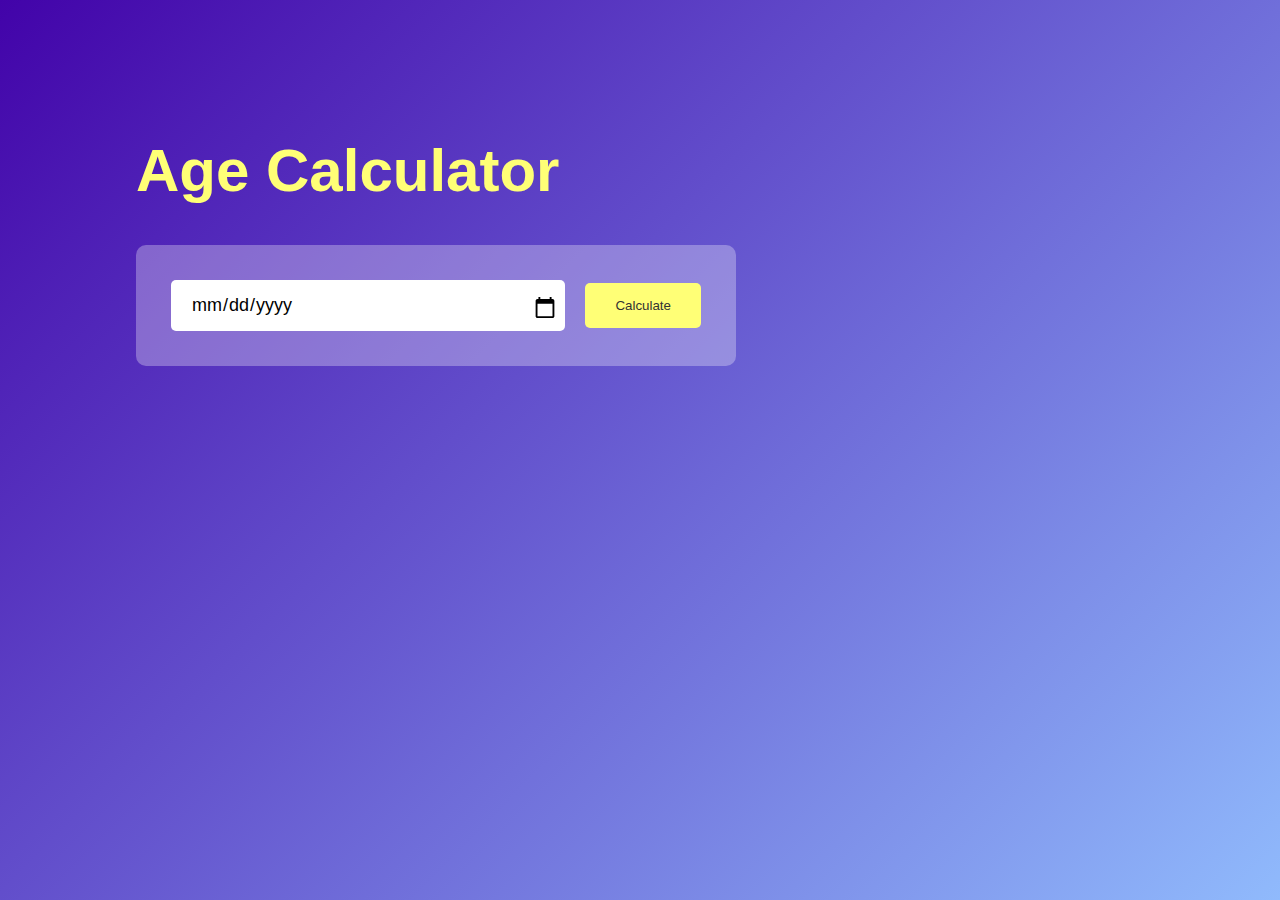
<file: CodeAlpha_Task/age calculator/index.html>
<!DOCTYPE html>
<html>
    <head>
        <meta name="viewport" content="width=device-width, initial-scale=1.0">
        <title>Age Calculator</title>
        <link rel="stylesheet" href="style.css">
        
    </head>
    <body>
        <div class="container">
            <div class="calculator">
                <h1>Age Calculator</h1>
                <div class="input-box">
                    <input type="date" id="date">
                    <button>Calculate</button>
                </div>
                <p id="result"></p>
            </div>
        </div>
        <script src="script.js"></script>
    </body>
</html>
</file>
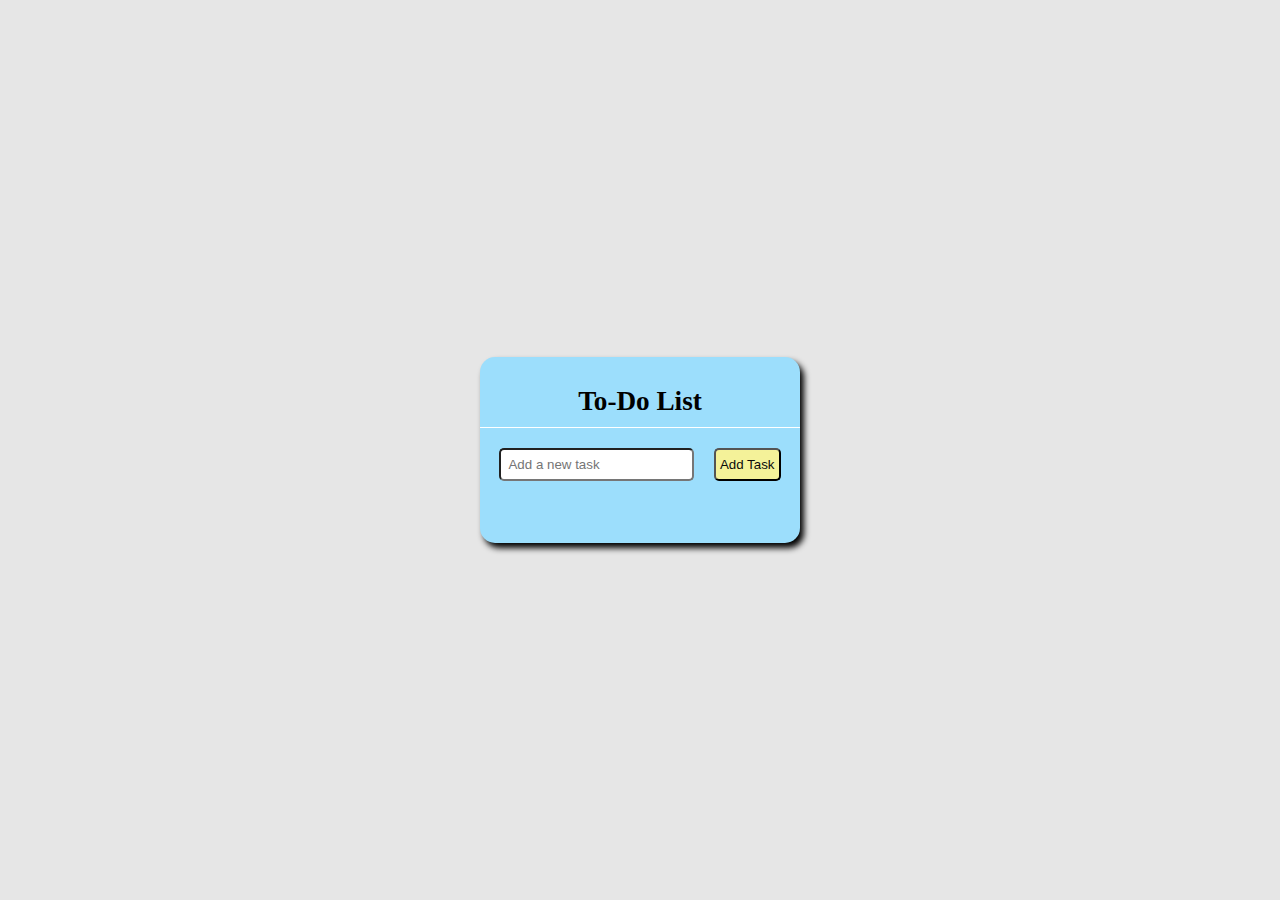
<file: CodeAlpha_Task/ToDo_List/index.html>
<!DOCTYPE html>
<html lang="en">
<head>
    <meta charset="UTF-8">
    <meta name="viewport" content="width=device-width, initial-scale=1.0">
    <title>To-Do List</title>
    <link rel="stylesheet" href="style.css">
</head>
<body>
    <div class="container" >
        <h1>To-Do List</h1>
        <div id="myform">
            <input type="text" id="inputTask" placeholder="Add a new task" required>
            <button onclick="addTask()">Add Task</button>
        </div>
        <ul id="taskList"></ul>
    </div>
    <script src="script.js"></script>
</body>
</html>
</file>
<file: CodeAlpha_Task/age calculator/style.css>
*{
    margin: 0;
    padding: 0;
    font-family: 'Poppins', sans-serif;
    box-sizing: border-box;
}

.container{
    width: 100%;
    min-height: 100vh;
    background: linear-gradient(135deg,#4203a9,#90bafc);
    color: #fff;
    padding: 10px;
}

.calculator{
    width: 100%;
    max-width: 600px;
    margin-left: 10%;
    margin-top: 10%;

}

.calculator h1{
    font-size: 60px;
    color: #ffff76;

}

.input-box{
    margin: 40px 0;
    padding: 35px;
    border-radius: 10px;
    background: rgba(255, 255, 255, 0.3);
    display: flex;
    align-items: center;
}

.input-box input{
     flex:1;
     margin-right: 20px;
    padding: 14px 20px;
    border: 0;
    outline: 0;
    font-size: 18px;
    border-radius: 5px;
    position: relative;    
}

.input-box button{
    background: #ffff76;
    border: 0;
    outline: 0;
    padding: 15px 30px;
    border-radius: 5px;   
    font-weight: 500;
    color: #333;
    cursor: pointer;
}

.input-box input::-webkit-calendar-picker-indicator {
    position: absolute;
    inset: 0;  
    width: 100%; 
    height: 100%;
    background-size: 24px; 
    background-position: right 10px center; 
    cursor: pointer;
  
}



#result{
    font-size: 20px;
}
#result span{
    color: #ffff76;
}
</file>
<file: CodeAlpha_Task/ToDo_List/style.css>
body{
    margin:0;
    padding: 0;
    display: flex;
    justify-content: center;
    align-items: center;
    height: 100vh;
    background-color: rgb(230, 230, 230);
}

.container{
    border: none;
    border-radius: 15px;
    background-color: rgb(156,222,252);
    height: auto;
    width: 25vw;
    box-shadow: 4px 5px 6px;
}

h1{
    text-align: center;
    padding: 10px;
    font-size: 1.7em;
    font-weight: 900;
    border-bottom: .5px solid white;
    margin-bottom: 20px;
}

#myform{
    display: flex;
    justify-content: space-evenly;

}
input{
    padding: 7px;
    border-radius: 5px; ;
}
button:hover{
    border: 1px solid black;
    box-shadow: 2px 2px 2px;
}
button{
    background-color: rgb(244, 242, 153);
    color: rgb(11,11,11);
    padding: 4px;
    border-radius: 5px;
}

ul{
    list-style: none;
    padding: 15px;
}

li{
    display: flex;
    justify-content: space-between;
    border: 1px solid white;
    border-radius: 5px;
    margin-bottom: 7px;
    padding: 8px;    
}
</file>
